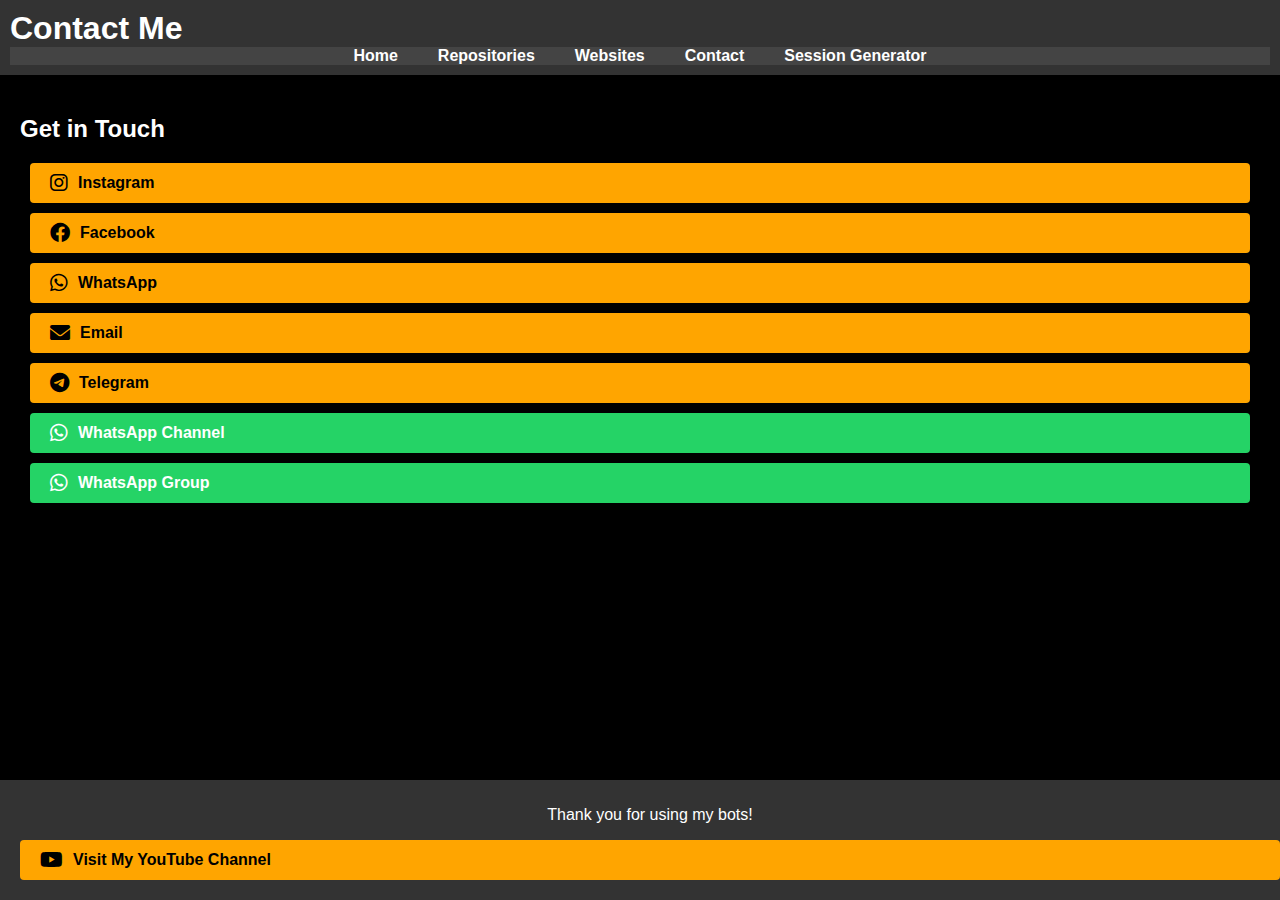
<file: contact.html>
<!DOCTYPE html>
<html lang="en">
<head>
    <meta charset="UTF-8">
    <meta name="viewport" content="width=device-width, initial-scale=1.0">
    <title>Contact Me</title>
    <link rel="stylesheet" href="style.css">
    <link rel="stylesheet" href="https://cdnjs.cloudflare.com/ajax/libs/font-awesome/6.0.0-beta3/css/all.min.css">
</head>
<body>
    <header>
        <h1>Contact Me</h1>
        <div class="menu-toggle" onclick="toggleMenu()">&#9776;</div>
        <nav id="menu" class="hidden">
            <ul>
                <li><a href="index.html">Home</a></li>
                <li><a href="repositories.html">Repositories</a></li>
                <li><a href="websites.html">Websites</a></li>
                <li><a href="contact.html">Contact</a></li>
                <li><a href="session-generator.html">Session Generator</a></li>
            </ul>
        </nav>
    </header>

    <section id="contact">
        <h2>Get in Touch</h2>
        <div class="buttons">
            <a href="https://www.instagram.com/hr_kenya" class="button" target="_blank">
                <i class="fab fa-instagram"></i> Instagram
            </a>
            <a href="https://www.facebook.com/Marisel lughano" class="button" target="_blank">
                <i class="fab fa-facebook"></i> Facebook
            </a>
            <a href="https://wa.me/254740007567" class="button" target="_blank">
                <i class="fab fa-whatsapp"></i> WhatsApp
            </a>
            <a href="mailto: richardlughano930@gmail.com" class="button" target="_blank">
                <i class="fas fa-envelope"></i> Email
            </a>
            <a href="https://t.me/nastykid2" class="button" target="_blank">
                <i class="fab fa-telegram"></i> Telegram
            </a>
        </div>

        <div class="whatsapp-links">
            <a href="https://whatsapp.com/channel/0029Vajvy2kEwEjwAKP4SI0x" class="button whatsapp-button" target="_blank">
                <i class="fab fa-whatsapp"></i> WhatsApp Channel
            </a>
            <a href="https://chat.whatsapp.com/IAqBQy3aFGfJsAxjLIW93P" class="button whatsapp-button" target="_blank">
                <i class="fab fa-whatsapp"></i> WhatsApp Group
            </a>
        </div>
    </section>

    <footer>
        <p>Thank you for using my bots!</p>
        <a href="https://www.youtube.com/channel/@wemacomic" class="button youtube-button" target="_blank">
            <i class="fab fa-youtube"></i> Visit My YouTube Channel
        </a>
    </footer>

    <script src="scripts.js"></script>
</body>
</html>
</file>
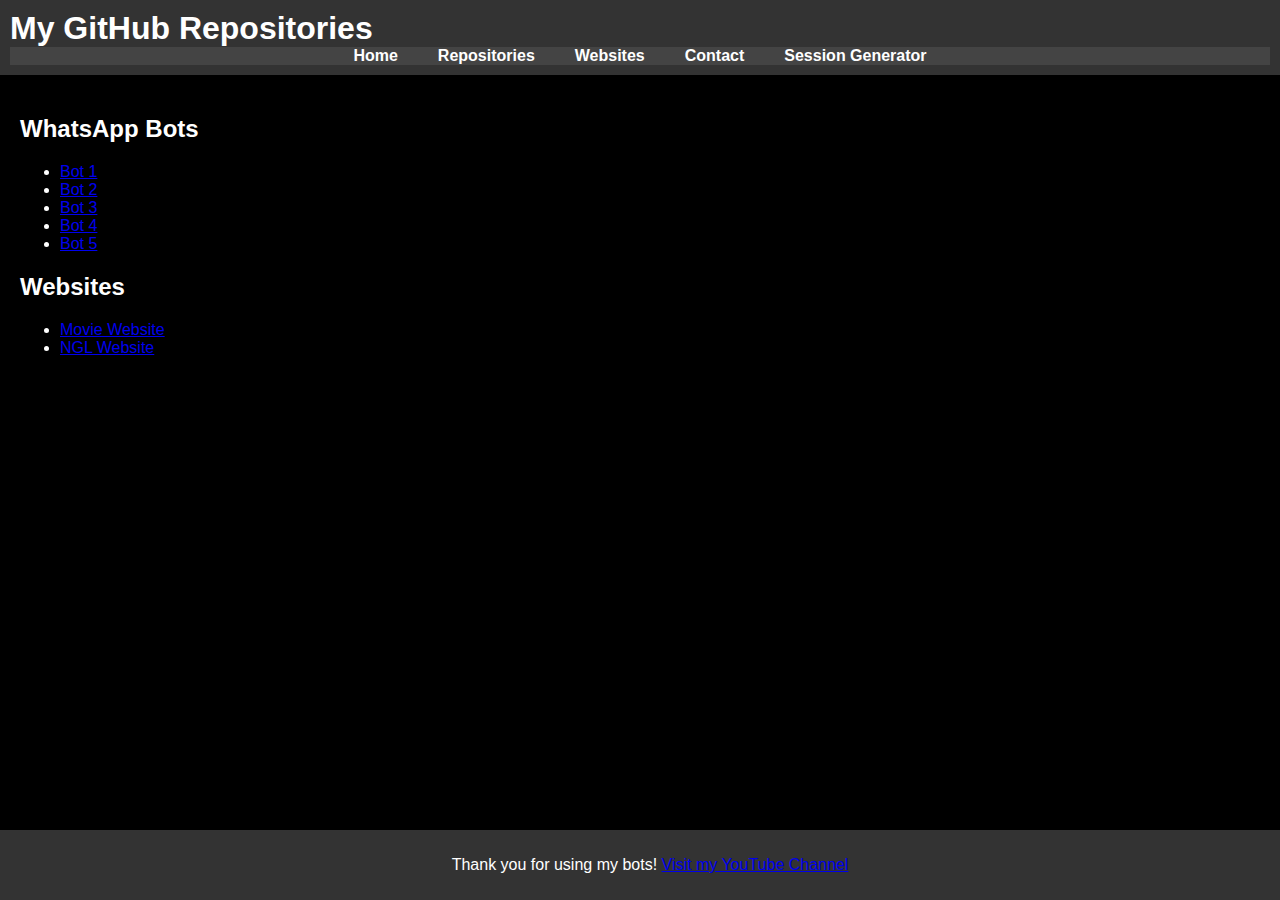
<file: repacitories.html>
<!DOCTYPE html>
<html lang="en">
<head>
    <meta charset="UTF-8">
    <meta name="viewport" content="width=device-width, initial-scale=1.0">
    <title>My Repositories</title>
    <link rel="stylesheet" href="style.css">
</head>
<body>
    <header>
        <h1>My GitHub Repositories</h1>
        <div class="menu-toggle" onclick="toggleMenu()">&#9776;</div>
        <nav id="menu">
            <ul>
                <li><a href="index.html">Home</a></li>
                <li><a href="repositories.html">Repositories</a></li>
                <li><a href="websites.html">Websites</a></li>
                <li><a href="contact.html">Contact</a></li>
                <li><a href="session-generator.html">Session Generator</a></li>
            </ul>
        </nav>
    </header>

    <section id="repositories">
        <h2>WhatsApp Bots</h2>
        <ul>
            <li><a href="https://github.com/betingrich/Bugatti">Bot 1</a></li>
            <li><a href="https://github.com/betingrich/Maserati">Bot 2</a></li>
            <li><a href="https://github.com/betingrich/Merli-Md">Bot 3</a></li>
            <li><a href="https://github.com/betingrich/Lamborghini">Bot 4</a></li>
            <li><a href="https://github.com/betingrich/README.md">Bot 5</a></li>
        </ul>

        <h2>Websites</h2>
        <ul>
            <li><a href="https://github.com/betingrich/movie-site">Movie Website</a></li>
            <li><a href="https://github.com/betingrich/ngl-site">NGL Website</a></li>
        </ul>
    </section>

    <footer>
        <p>Thank you for using my bots! <a href="https://www.youtube.com/channel/@wemacomic">Visit my YouTube Channel</a></p>
    </footer>

    <script src="scripts.js"></script>
</body>
</html>
</file>
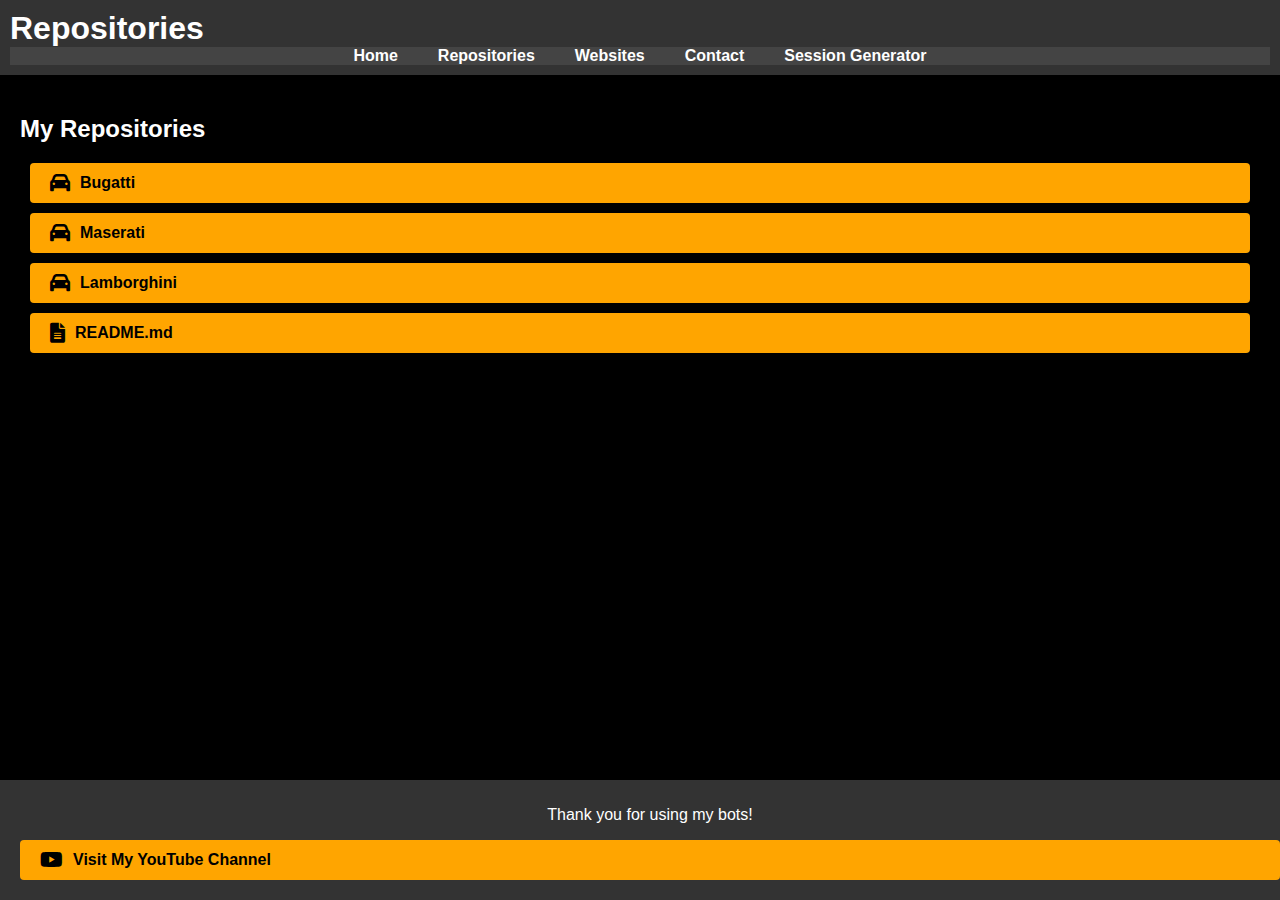
<file: repositories.html>
<!DOCTYPE html>
<html lang="en">
<head>
    <meta charset="UTF-8">
    <meta name="viewport" content="width=device-width, initial-scale=1.0">
    <title>Repositories</title>
    <link rel="stylesheet" href="style.css">
    <link rel="stylesheet" href="https://cdnjs.cloudflare.com/ajax/libs/font-awesome/6.0.0-beta3/css/all.min.css">
</head>
<body>
    <header>
        <h1>Repositories</h1>
        <div class="menu-toggle" onclick="toggleMenu()">&#9776;</div>
        <nav id="menu" class="hidden">
            <ul>
                <li><a href="index.html">Home</a></li>
                <li><a href="repositories.html">Repositories</a></li>
                <li><a href="websites.html">Websites</a></li>
                <li><a href="contact.html">Contact</a></li>
                <li><a href="session-generator.html">Session Generator</a></li>
            </ul>
        </nav>
    </header>

    <section id="repositories">
        <h2>My Repositories</h2>
        <div class="repo-buttons">
            <a href="https://github.com/betingrich/bugatti" class="button" target="_blank">
                <i class="fas fa-car"></i> Bugatti
            </a>
            <a href="https://github.com/betingrich/maserati" class="button" target="_blank">
                <i class="fas fa-car"></i> Maserati
            </a>
            <a href="https://github.com/betingrich/lamborghini" class="button" target="_blank">
                <i class="fas fa-car"></i> Lamborghini
            </a>
            <a href="https://github.com/betingrich/Merlin-Md" class="button" target="_blank">
                <i class="fas fa-file-alt"></i> README.md
            </a>
        </div>
    </section>

    <footer>
        <p>Thank you for using my bots!</p>
        <a href="https://www.youtube.com/channel/YourChannelLink" class="button youtube-button" target="_blank">
            <i class="fab fa-youtube"></i> Visit My YouTube Channel
        </a>
    </footer>

    <script src="scripts.js"></script>
</body>
</html>
</file>
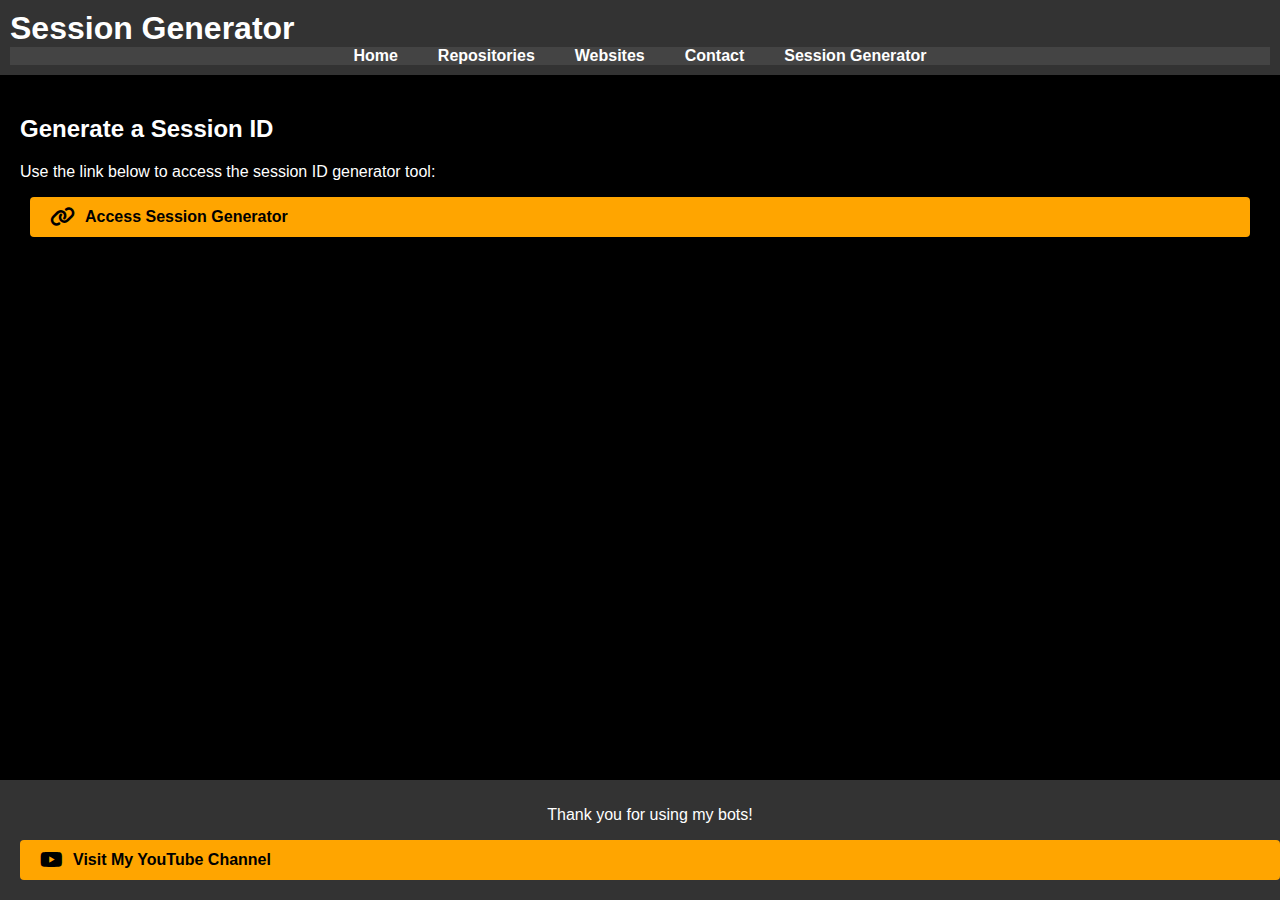
<file: session-generator.html>
<!DOCTYPE html>
<html lang="en">
<head>
    <meta charset="UTF-8">
    <meta name="viewport" content="width=device-width, initial-scale=1.0">
    <title>Session Generator</title>
    <link rel="stylesheet" href="style.css">
    <link rel="stylesheet" href="https://cdnjs.cloudflare.com/ajax/libs/font-awesome/6.0.0-beta3/css/all.min.css">
</head>
<body>
    <header>
        <h1>Session Generator</h1>
        <div class="menu-toggle" onclick="toggleMenu()">&#9776;</div>
        <nav id="menu" class="hidden">
            <ul>
                <li><a href="index.html">Home</a></li>
                <li><a href="repositories.html">Repositories</a></li>
                <li><a href="websites.html">Websites</a></li>
                <li><a href="contact.html">Contact</a></li>
                <li><a href="session-generator.html">Session Generator</a></li>
            </ul>
        </nav>
    </header>

    <section id="session-generator">
        <h2>Generate a Session ID</h2>
        <p>Use the link below to access the session ID generator tool:</p>
        <a href="https://joelsession-c9b0319b1478.herokuapp.com/" class="button" target="_blank">
            <i class="fas fa-link"></i> Access Session Generator
        </a>
    </section>

    <footer>
        <p>Thank you for using my bots!</p>
        <a href="https://www.youtube.com/channel/@wemacomic" class="button youtube-button" target="_blank">
            <i class="fab fa-youtube"></i> Visit My YouTube Channel
        </a>
    </footer>

    <script src="scripts.js"></script>
</body>
</html>
</file>
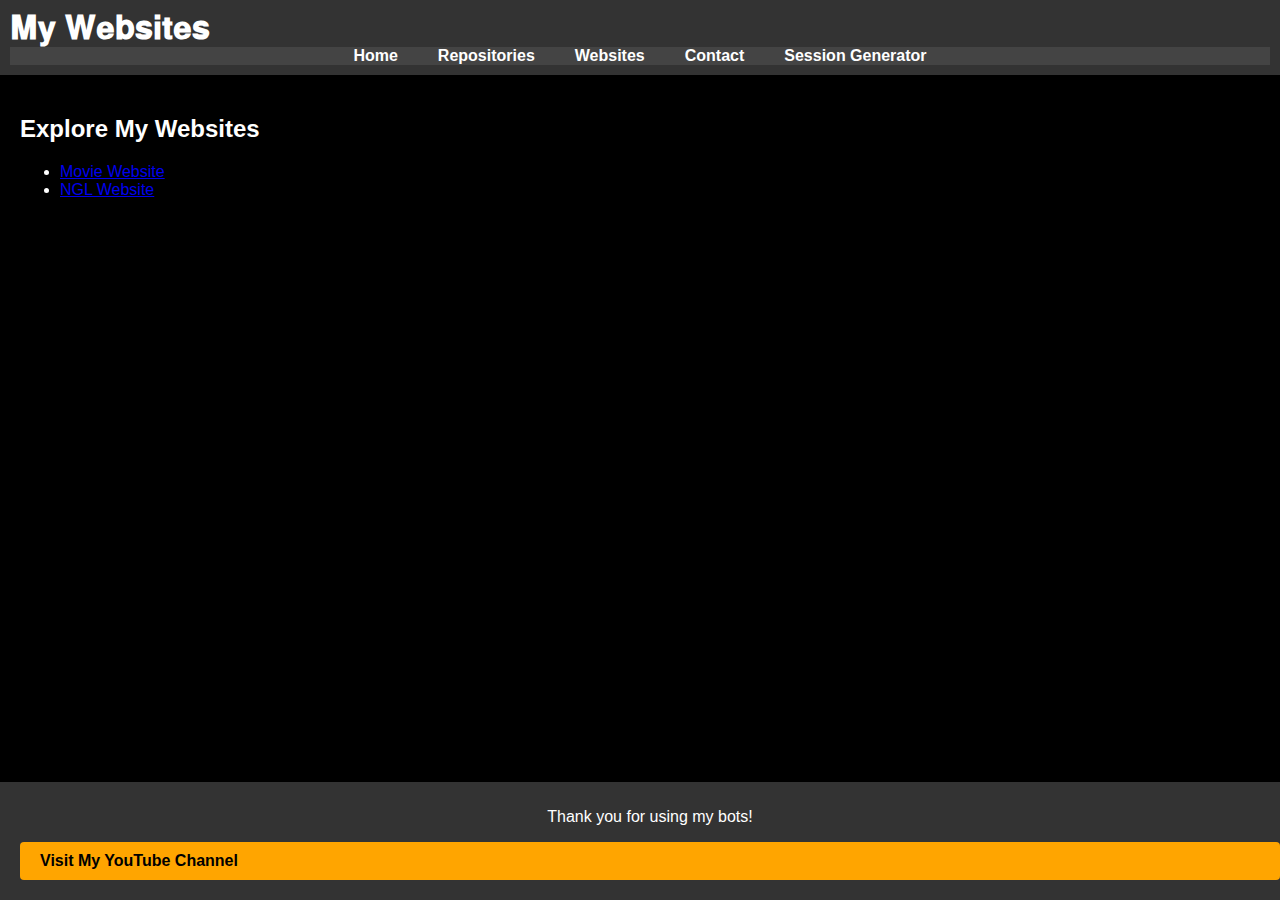
<file: websites.html>
<!DOCTYPE html>
<html lang="en">
<head>
    <meta charset="UTF-8">
    <meta name="viewport" content="width=device-width, initial-scale=1.0">
    <title>𝐌𝐲 𝐖𝐞𝐛𝐬𝐢𝐭𝐞𝐬</title>
    <link rel="stylesheet" href="style.css">
</head>
<body>
    <header>
        <h1>𝐌𝐲 𝐖𝐞𝐛𝐬𝐢𝐭𝐞𝐬</h1>
        <div class="menu-toggle" onclick="toggleMenu()">&#9776;</div>
        <nav id="menu">
            <ul>
                <li><a href="index.html">Home</a></li>
                <li><a href="repositories.html">Repositories</a></li>
                <li><a href="websites.html">Websites</a></li>
                <li><a href="contact.html">Contact</a></li>
                <li><a href="session-generator.html">Session Generator</a></li>
            </ul>
        </nav>
    </header>

    <section id="websites">
        <h2>Explore My Websites</h2>
        <ul>
            <li><a href="https://movieempire.onrender.com">Movie Website</a></li>
            <li><a href="https://github.com/betingrich/ngl">NGL Website</a></li>
        </ul>
    </section>

    <footer>
        <p>Thank you for using my bots!</p>
        <a href="https://www.youtube.com/channel/@wemacomic" class="button youtube-button" target="_blank">Visit My YouTube Channel</a>
    </footer>

    <script src="scripts.js"></script>
</body>
</html>
</file>
<file: style.css>
/* General Styles */
body {
    font-family: Arial, sans-serif;
    background-color: black;
    color: white;
    margin: 0;
    padding: 0;
}

/* Header Styles */
header {
    background-color: #333;
    padding: 10px;
    position: relative;
}

h1 {
    margin: 0;
}

/* Menu Toggle Button */
.menu-toggle {
    display: none;
    font-size: 24px;
    cursor: pointer;
    color: orange;
}

/* Navigation Styles */
nav {
    display: flex;
    justify-content: center;
    background-color: #444;
}

nav ul {
    list-style-type: none;
    padding: 0;
    margin: 0;
    display: flex;
}

nav ul li {
    margin: 0 10px;
}

nav ul li a {
    text-decoration: none;
    color: white;
    font-weight: bold;
    padding: 10px;
}

nav ul li a:hover {
    background-color: orange;
}

/* Section Styles */
section {
    padding: 20px;
}

.profile-photo {
    width: 150px;
    border-radius: 50%;
}

/* Button Styles */
.button {
    display: flex;
    align-items: center;
    background-color: orange;
    color: black;
    padding: 10px 20px;
    text-align: center;
    text-decoration: none;
    margin: 10px;
    border-radius: 4px;
    font-weight: bold;
}

.button:hover {
    background-color: #cc6600;
}

.button i {
    margin-right: 10px;
    font-size: 20px;
}

/* WhatsApp Button Styling */
.whatsapp-button {
    background-color: #25D366;
    color: white;
}

.whatsapp-button:hover {
    background-color: #1DA851;
}

/* Footer Styles */
footer {
    background-color: #333;
    padding: 10px;
    text-align: center;
    position: fixed;
    bottom: 0;
    width: 100%;
}

/* Responsive Styles */
@media (max-width: 768px) {
    .menu-toggle {
        display: block;
    }

    nav {
        display: none;
        flex-direction: column;
        width: 100%;
    }

    nav.show {
        display: flex;
    }

    nav ul {
        display: flex;
        flex-direction: column;
        padding: 0;
        margin: 0;
    }

    nav ul li {
        margin: 10px 0;
    }

    nav ul li a {
        text-decoration: none;
        color: white;
        padding: 10px;
    }
}
</file>
